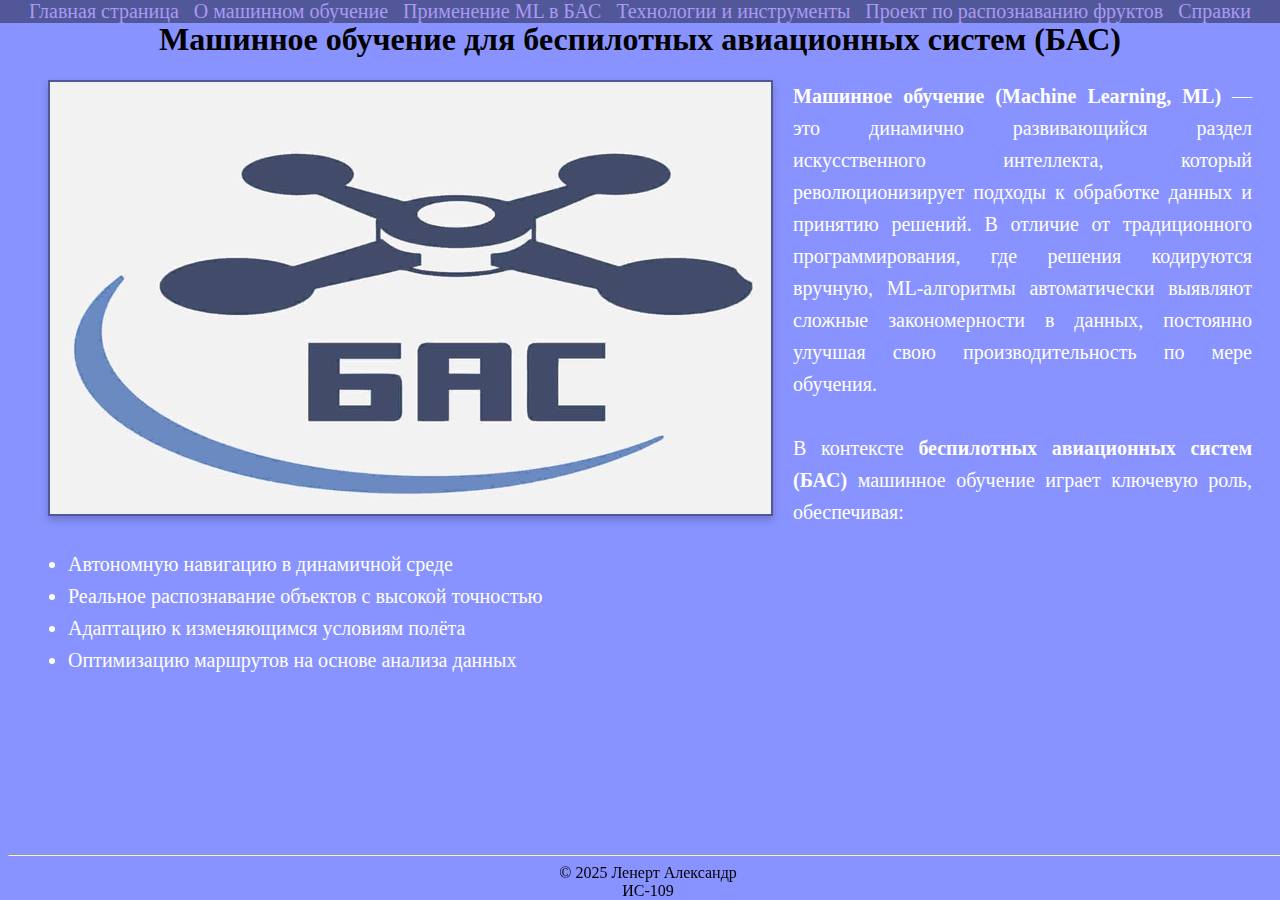
<file: index.html>
<!DOCTYPE html>

<html lang="ru">

    <head>
        <meta charset="UTF-8">
        <meta name="viewport" content="width=device-width, initial-scale=1.0">
        <title>Машинное обучение для БАС</title>
        <link rel="stylesheet" href="css.css">
    </head>

    
    <body link="black" vlink="black" alink="black" bgcolor="#8893ff">

        <header >
            <nav align="center" class="nav">
                
                <a href="index.html" >Главная страница</a>&nbsp;&nbsp;
                <a href="about.html">О машинном обучение</a>&nbsp;&nbsp;
                <a href="use.html">Применение ML в БАС</a>&nbsp;&nbsp;
                <a href="tech.html">Технологии и инструменты</a>&nbsp;&nbsp;
                <a href="projekt.html">Проект по распознаванию фруктов</a>&nbsp;&nbsp;
                <a href="links.html">Справки</a>
                
    
            </nav>
        </header>
        

        <main>
            <div>
                <h1 align="center">Машинное обучение для беспилотных авиационных систем (БАС)</h1>
            </div>

            <div>
                
                <figure>
                    <img src="картинки/BAS.jpg" align="left" class="image">
                </figure>

                <p class="text" align="center">
                    <strong>Машинное обучение (Machine Learning, ML)</strong> — это динамично развивающийся раздел искусственного интеллекта, 
                    который революционизирует подходы к обработке данных и принятию решений. В отличие от традиционного программирования, 
                    где решения кодируются вручную, ML-алгоритмы автоматически выявляют сложные закономерности в данных, 
                    постоянно улучшая свою производительность по мере обучения.
                    
                    <br><br>
                    
                    В контексте <strong>беспилотных авиационных систем (БАС)</strong> машинное обучение играет ключевую роль, 
                    обеспечивая:
                    <ul class="text">
                        <li>Автономную навигацию в динамичной среде</li>
                        <li>Реальное распознавание объектов с высокой точностью</li>
                        <li>Адаптацию к изменяющимся условиям полёта</li>
                        <li>Оптимизацию маршрутов на основе анализа данных</li>
                    </ul>
                    
                
                </p>
            </div>
        </main>
    
        <footer id="footer">
            <hr>
            © 2025 Ленерт Александр<br>
            ИС-109 <br>

        </footer>
        
        
    </body>



</html>
</file>
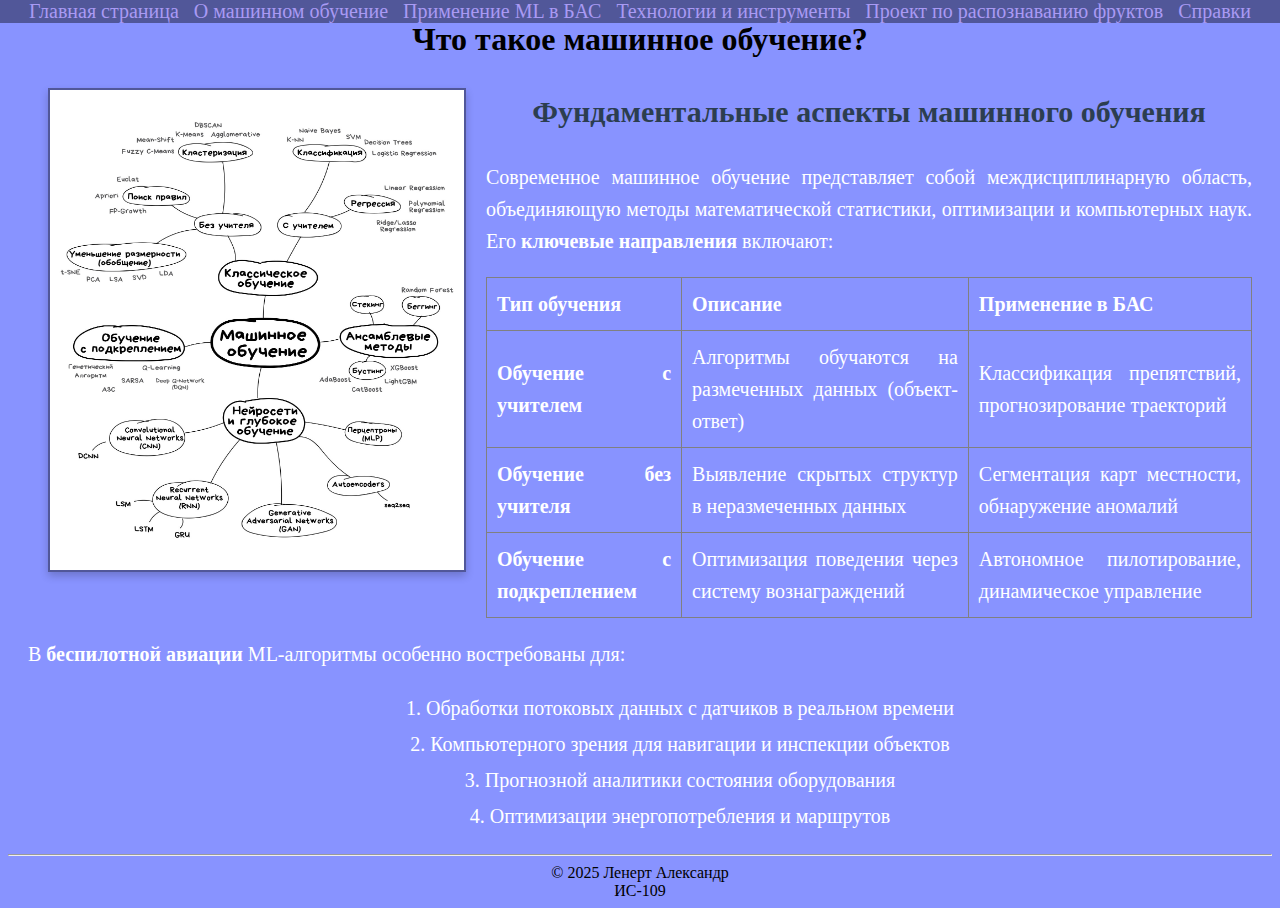
<file: about.html>
<!DOCTYPE html>
<html lang="ru">

    <head>
        <meta charset="UTF-8">
        <meta name="viewport" content="width=device-width, initial-scale=1.0">
        <title>О машинном обучение</title>
        <link rel="stylesheet" href="css.css">
    </head>

    <body link="black" vlink="black" alink="black" bgcolor="#8893ff">

        <header class="nav">
            <nav align="center" >
                <a href="index.html" >Главная страница</a>&nbsp;&nbsp;
                <a href="about.html">О машинном обучение</a>&nbsp;&nbsp;
                <a href="use.html">Применение ML в БАС</a>&nbsp;&nbsp;
                <a href="tech.html">Технологии и инструменты</a>&nbsp;&nbsp;
                <a href="projekt.html">Проект по распознаванию фруктов</a>&nbsp;&nbsp;
                <a href="links.html">Справки</a>

            </nav>
        </header>
        

        <main>
            <div>
                <h1 align="center">Что такое машинное обучение?</h1>
            </div>

            <div>
                <figure>
                    <img src="картинки/сферы.jpg" class="image" align="left" height="480" width="414" >

                </figure>

                <div class="text">
                    <h2 align="center">Фундаментальные аспекты машинного обучения</h2>
                    
                    <p>
                        Современное машинное обучение представляет собой междисциплинарную область, 
                        объединяющую методы математической статистики, оптимизации и компьютерных наук. 
                        Его <strong>ключевые направления</strong> включают:
                    </p>
                    
                    <table border="1" cellpadding="10" style="margin: 20px auto; border-collapse: collapse;">
                        <tr>
                            <th>Тип обучения</th>
                            <th>Описание</th>
                            <th>Применение в БАС</th>
                        </tr>
                        <tr>
                            <td><strong>Обучение с учителем</strong></td>
                            <td>Алгоритмы обучаются на размеченных данных (объект-ответ)</td>
                            <td>Классификация препятствий, прогнозирование траекторий</td>
                        </tr>
                        <tr>
                            <td><strong>Обучение без учителя</strong></td>
                            <td>Выявление скрытых структур в неразмеченных данных</td>
                            <td>Сегментация карт местности, обнаружение аномалий</td>
                        </tr>
                        <tr>
                            <td><strong>Обучение с подкреплением</strong></td>
                            <td>Оптимизация поведения через систему вознаграждений</td>
                            <td>Автономное пилотирование, динамическое управление</td>
                        </tr>
                    </table>
            
                    <p>
                        В <strong>беспилотной авиации</strong> ML-алгоритмы особенно востребованы для:
                    </p>
                    <ul align="center" style="list-style-type: none;">
                        <li>1. Обработки потоковых данных с датчиков в реальном времени</li>
                        <li>2. Компьютерного зрения для навигации и инспекции объектов</li>
                        <li>3. Прогнозной аналитики состояния оборудования</li>
                        <li>4. Оптимизации энергопотребления и маршрутов</li>
                    </ul>
            
            </div>
        </main>

        <footer class="footer">
            <hr>
            © 2025 Ленерт Александр<br>
            ИС-109 <br>

        </footer>
    
    </body>
</html>
</file>
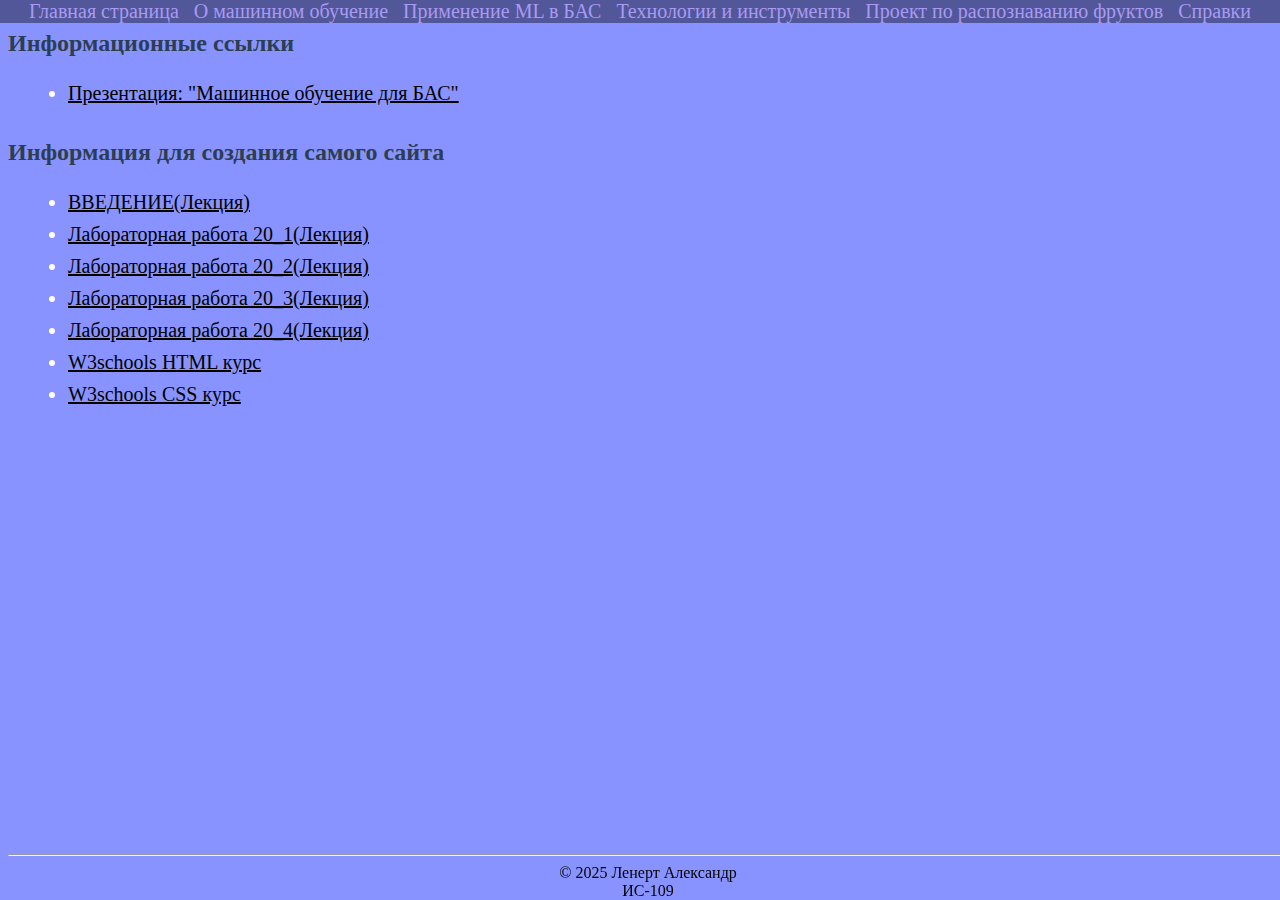
<file: links.html>
<!DOCTYPE html>
<html lang="ru">
    <head>
        <meta charset="UTF-8">
        <meta name="viewport" content="width=device-width, initial-scale=1.0">
        <title>Справки</title>
        <link rel="stylesheet" href="css.css">
    </head>

    <body link="black" vlink="black" alink="black" bgcolor="#8893ff">
        <header >
            <nav align="center" class="nav">
                
                <a href="index.html" >Главная страница</a>&nbsp;&nbsp;
                <a href="about.html">О машинном обучение</a>&nbsp;&nbsp;
                <a href="use.html">Применение ML в БАС</a>&nbsp;&nbsp;
                <a href="tech.html">Технологии и инструменты</a>&nbsp;&nbsp;
                <a href="projekt.html">Проект по распознаванию фруктов</a>&nbsp;&nbsp;
                <a href="links.html">Справки</a>
                

            </nav>
        </header>
        
        <main>
            <div>
                <h2>Информационные ссылки</h2>
                <ul class="text">
                    <li> <a href="https://cdn.1t.ru/167/%D0%A6%D0%9E%D0%9A/9/presentation.pdf">Презентация: "Машинное обучение
                        для БАС" </a> </li>
                </ul>
            </div>

            <div>
                <h2>Информация для создания самого сайта</h2>
                <ul class="text">
                    <li>
                        <a href="Лекции/ВВЕДЕНИЕ (1).pdf">ВВЕДЕНИЕ(Лекция)</a>  
                    </li>

                    <li>
                        <a href="Лекции/Практическая работа 20_1 (1).pdf">Лабораторная работа 20_1(Лекция)</a>
                    </li>

                    <li>
                        <a href="Лекции/Лабораторная работа 20_2 (2).pdf">Лабораторная работа 20_2(Лекция)</a>
                    </li>

                    <li>
                        <a href="Лекции/Лабораторная работа 20_3 (1).pdf">Лабораторная работа 20_3(Лекция)</a>
                    </li>

                    <li>
                        <a href="Лекции/Лабораторная работа 20_4 (2).pdf">Лабораторная работа 20_4(Лекция)</a>
                    </li>
                    <li>
                        <a href="https://www.w3schools.com/html/default.aspa">W3schools HTML курс</a>
                    </li>

                    <li>
                        <a href="https://www.w3schools.com/css/default.asp">W3schools CSS курс</a>
                    </li>
                    
                </ul>

            </div>
        </main>

        <footer id="footer">
            <hr>
            © 2025 Ленерт Александр<br>
            ИС-109 <br>
        </footer>
    </body>
</html>
</file>
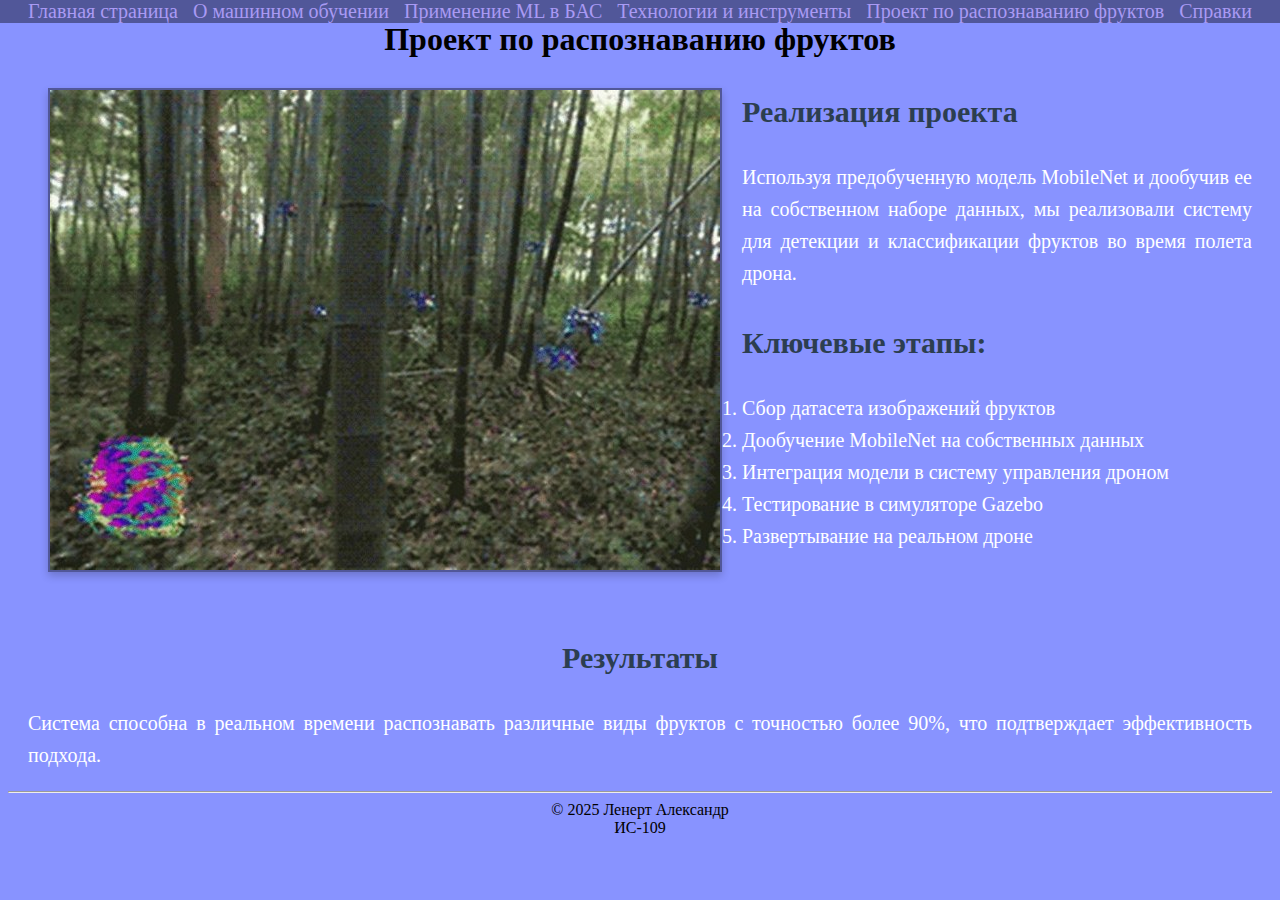
<file: projekt.html>
<!DOCTYPE html>
<html lang="ru">
<head>
    <meta charset="UTF-8">
    <meta name="viewport" content="width=device-width, initial-scale=1.0">
    <title>Проект по распознаванию фруктов</title>
    <link rel="stylesheet" href="css.css">
</head>
<body link="black" vlink="black" alink="black" bgcolor="#8893ff">
    <header>
        <nav align="center" class="nav">
            <a href="main.html">Главная страница</a>&nbsp;&nbsp;
            <a href="about.html">О машинном обучении</a>&nbsp;&nbsp;
            <a href="use.html">Применение ML в БАС</a>&nbsp;&nbsp;
            <a href="tech.html">Технологии и инструменты</a>&nbsp;&nbsp;
            <a href="projekt.html">Проект по распознаванию фруктов</a>&nbsp;&nbsp;
            <a href="links.html">Справки</a>
        </nav>
    </header>

    <main>
        <div>
            <h1 align="center">Проект по распознаванию фруктов</h1>
        </div>

        <div>
            <figure>
                <img src="картинки/фрукты.jpg" class="image" align="left" >
            </figure>

            <div class="text">
                <h2>Реализация проекта</h2>
                <p>Используя предобученную модель MobileNet и дообучив ее на собственном наборе данных, мы реализовали систему для детекции и классификации фруктов во время полета дрона.</p>

                <h2>Ключевые этапы:</h2>
                <ol>
                    <li>Сбор датасета изображений фруктов</li>
                    <li>Дообучение MobileNet на собственных данных</li>
                    <li>Интеграция модели в систему управления дроном</li>
                    <li>Тестирование в симуляторе Gazebo</li>
                    <li>Развертывание на реальном дроне</li>
                </ol>
                <br>
                <h2 align="center">Результаты</h2>
                <p>Система способна в реальном времени распознавать различные виды фруктов с точностью более 90%, что подтверждает эффективность подхода.</p>
            </div>
        </div>
    </main>

    <footer class="footer">
        <hr>
        © 2025 Ленерт Александр<br>
        ИС-109 <br>
    </footer>
</body>
</html>
</file>
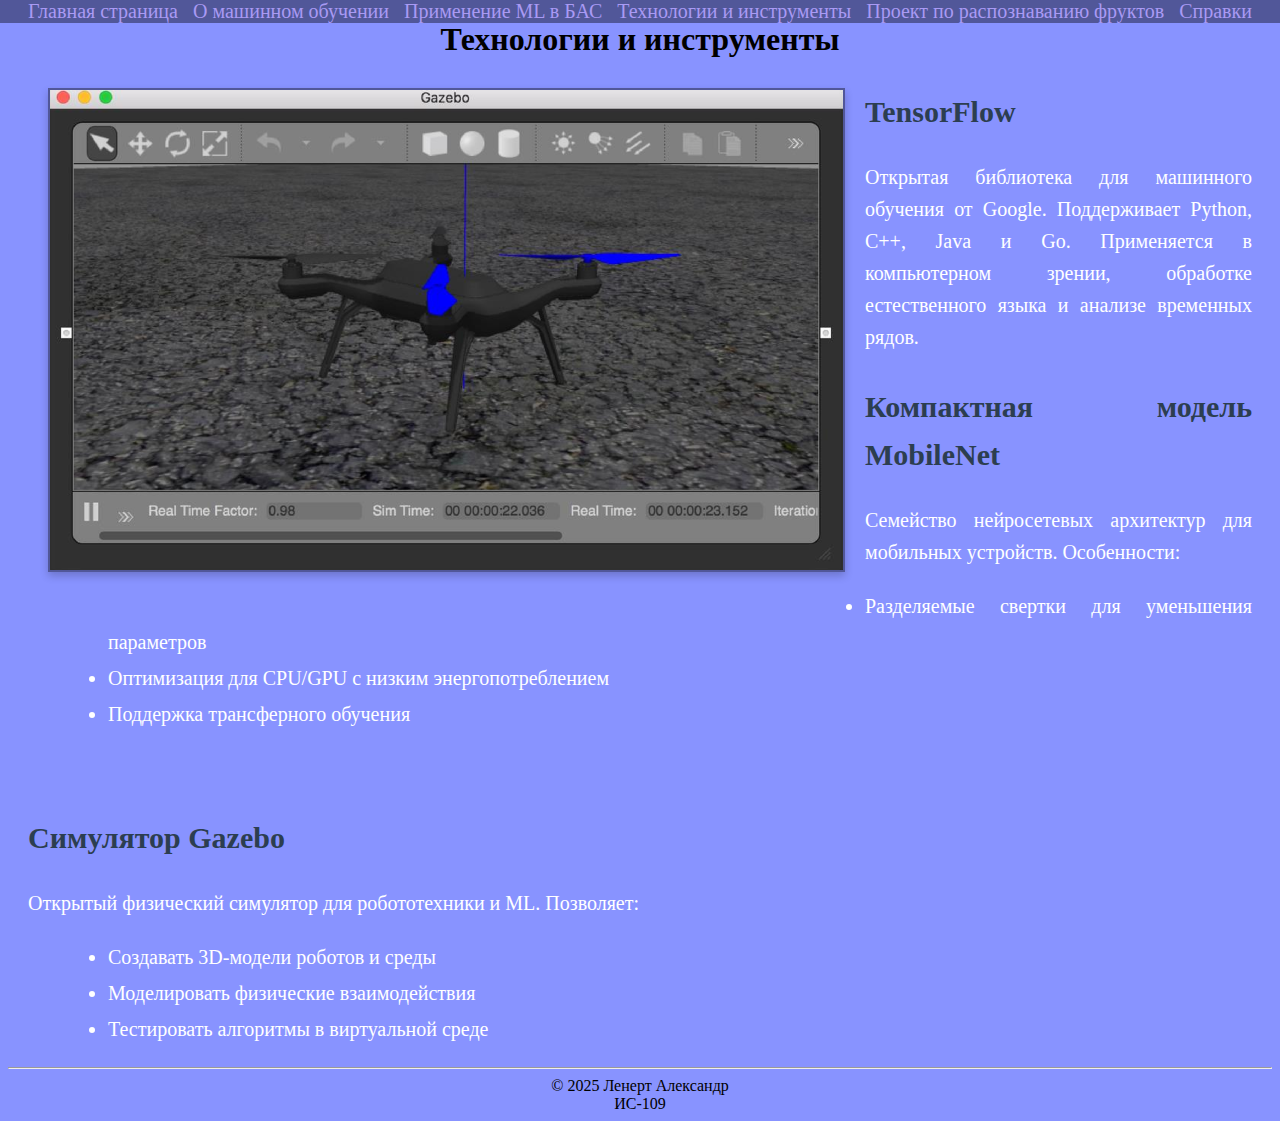
<file: tech.html>
<!DOCTYPE html>
<html lang="ru">
<head>
    <meta charset="UTF-8">
    <meta name="viewport" content="width=device-width, initial-scale=1.0">
    <title>Технологии и инструменты</title>
    <link rel="stylesheet" href="css.css">
</head>
<body link="black" vlink="black" alink="black" bgcolor="#8893ff">
    <header>
        <nav align="center" class="nav">
            <a href="index.html">Главная страница</a>&nbsp;&nbsp;
            <a href="about.html">О машинном обучении</a>&nbsp;&nbsp;
            <a href="use.html">Применение ML в БАС</a>&nbsp;&nbsp;
            <a href="tech.html">Технологии и инструменты</a>&nbsp;&nbsp;
            <a href="projekt.html">Проект по распознаванию фруктов</a>&nbsp;&nbsp;
            <a href="links.html">Справки</a>
        </nav>
    </header>

    <main>
        <div>
            <h1 align="center">Технологии и инструменты</h1>
        </div>

        <div>
            <figure>
                <img src="картинки/gazeboo.png" class="image" align="left" >
            </figure>

            <div class="text">
                <h2>TensorFlow</h2>
                <p>Открытая библиотека для машинного обучения от Google. Поддерживает Python, C++, Java и Go. Применяется в компьютерном зрении, обработке естественного языка и анализе временных рядов.</p>

                <h2>Компактная модель MobileNet</h2>
                <p>Семейство нейросетевых архитектур для мобильных устройств. Особенности:</p>
                <ul>
                    <li>Разделяемые свертки для уменьшения параметров</li>
                    <li>Оптимизация для CPU/GPU с низким энергопотреблением</li>
                    <li>Поддержка трансферного обучения</li>
                </ul>
                <br>
                <h2>Симулятор Gazebo</h2>
                <p>Открытый физический симулятор для робототехники и ML. Позволяет:</p>
                <ul>
                    <li>Создавать 3D-модели роботов и среды</li>
                    <li>Моделировать физические взаимодействия</li>
                    <li>Тестировать алгоритмы в виртуальной среде</li>
                </ul>
            </div>
        </div>
    </main>

    <footer class="footer">
        <hr>
        © 2025 Ленерт Александр<br>
        ИС-109 <br>
        
    </footer>
</body>
</html>
</file>
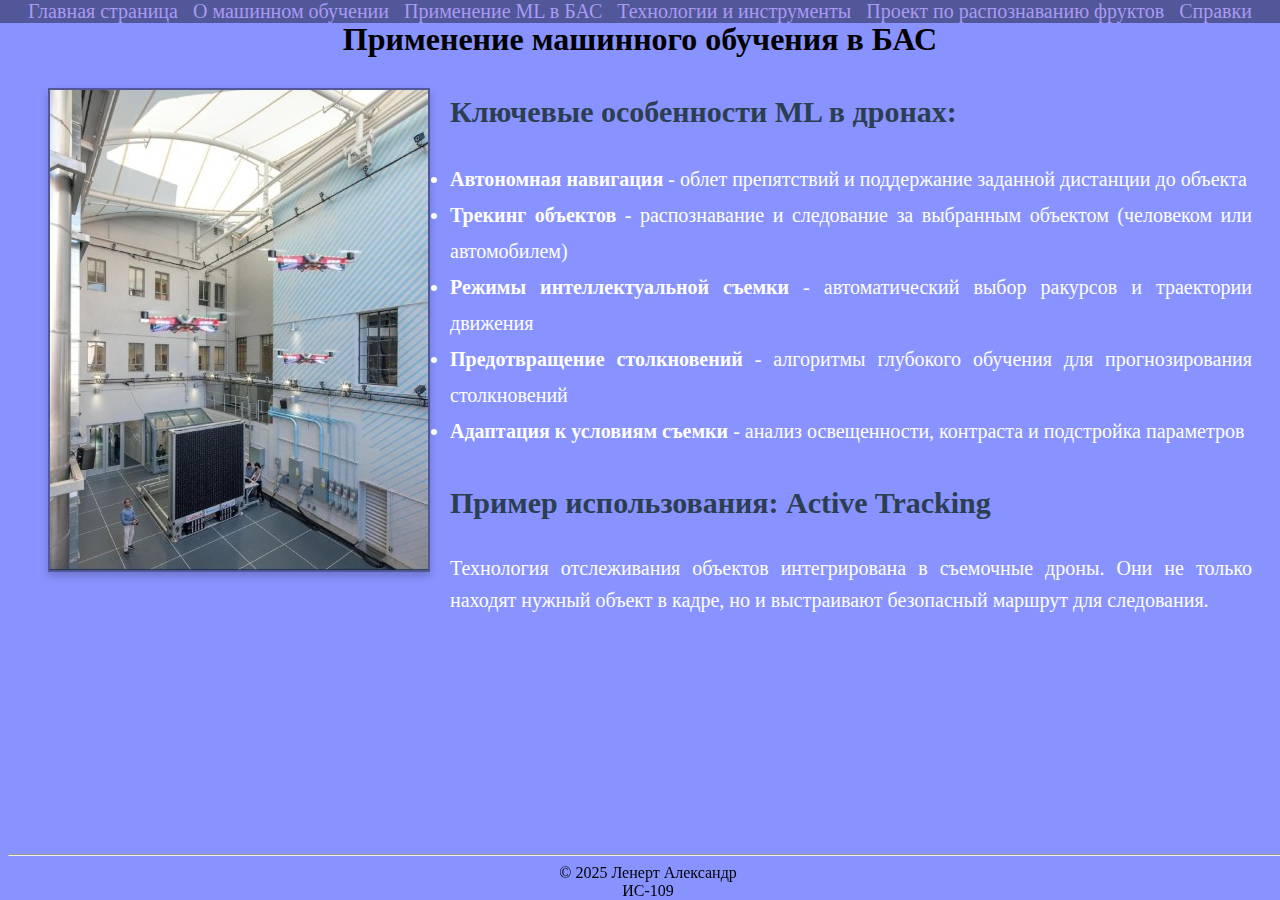
<file: use.html>
<!DOCTYPE html>
<html lang="ru">
<head>
    <meta charset="UTF-8">
    <meta name="viewport" content="width=device-width, initial-scale=1.0">
    <title>Применение ML в БАС</title>
    <link rel="stylesheet" href="css.css">
</head>
<body link="black" vlink="black" alink="black" bgcolor="#8893ff">
    <header>
        <nav align="center" class="nav">
            <a href="index.html">Главная страница</a>&nbsp;&nbsp;
            <a href="about.html">О машинном обучении</a>&nbsp;&nbsp;
            <a href="use.html">Применение ML в БАС</a>&nbsp;&nbsp;
            <a href="tech.html">Технологии и инструменты</a>&nbsp;&nbsp;
            <a href="projekt.html">Проект по распознаванию фруктов</a>&nbsp;&nbsp;
            <a href="links.html">Справки</a>
        </nav>
    </header>

    <main>
        <div>
            <h1 align="center">Применение машинного обучения в БАС</h1>
        </div>

        <div>
            <figure>
                <img src="картинки/применение.jpg" class="image" align="left" >
            </figure>

            <div class="text">
                <h2>Ключевые особенности ML в дронах:</h2>
                <ul>
                    <li><b>Автономная навигация</b> - облет препятствий и поддержание заданной дистанции до объекта</li>
                    <li><b>Трекинг объектов</b> - распознавание и следование за выбранным объектом (человеком или автомобилем)</li>
                    <li><b>Режимы интеллектуальной съемки</b> - автоматический выбор ракурсов и траектории движения</li>
                    <li><b>Предотвращение столкновений</b> - алгоритмы глубокого обучения для прогнозирования столкновений</li>
                    <li><b>Адаптация к условиям съемки</b> - анализ освещенности, контраста и подстройка параметров</li>
                </ul>
                
                <h2>Пример использования: Active Tracking</h2>
                <p>Технология отслеживания объектов интегрирована в съемочные дроны. Они не только находят нужный объект в кадре, но и выстраивают безопасный маршрут для следования.</p>
            </div>
        </div>
    </main>

    <footer id="footer">
        <hr>
        © 2025 Ленерт Александр<br>
        ИС-109 <br>
    </footer>
</body>
</html>
</file>
<file: css.css>
.image{
    margin-right: 20px;
    margin-bottom: 20px;
    box-shadow: 0 4px 8px rgba(0,0,0,0.2);
    border: 2px solid #515799;
}

.text{
    font-size: 20px;
    line-height: 1.6;
    text-align: justify;
    margin: 20px;
    color: white;
}

h2 {
    color: #2c3e50;
    margin-top: 30px;
}

ul, ol {
    margin-left: 30px;
}

.footer {
     
    bottom: 0;       
    width: 100%;     
    text-align: center; 
}

.nav{
    background-color: #515799;
    position: fixed;
    top: 0;
    left: 0;
    right: 0;
    font-size:  20px;
}

.nav a{
    text-decoration: none;
    color: #a99af4;
}



.text ul {
    margin-left: 40px;
    line-height: 1.8;
}



#footer{
    bottom: 0;       
    width: 100%;     
    text-align: center;
    position: fixed;

}
</file>
